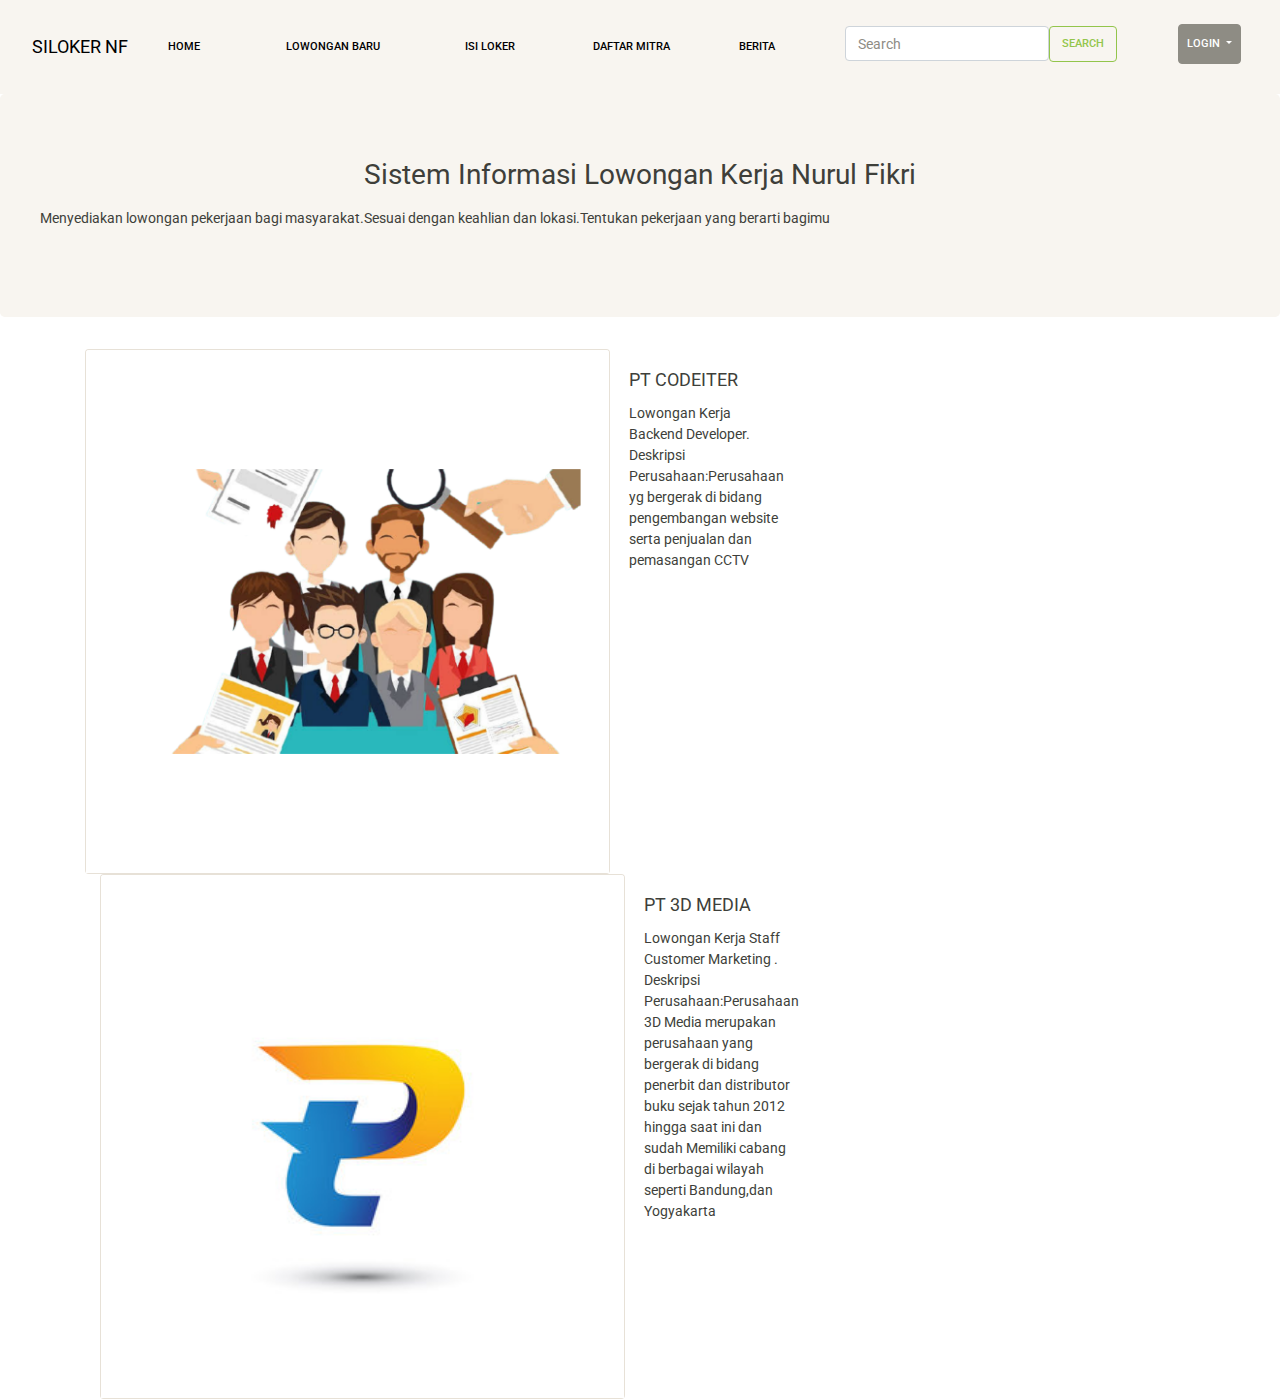
<file: projectkerkom/landpage/index.html>
<html lang="en">
<head>
    <link rel="stylesheet" href="bootstrap.min.css">
    <!-- CSS only -->
<link href="https://cdn.jsdelivr.net/npm/bootstrap@5.0.0-beta1/dist/css/bootstrap.min.css" rel="stylesheet" integrity="sha384-giJF6kkoqNQ00vy+HMDP7azOuL0xtbfIcaT9wjKHr8RbDVddVHyTfAAsrekwKmP1" crossorigin="anonymous">

    <meta charset="UTF-8">
    <meta name="viewport" content="width=device-width, initial-scale=1.0">
    <meta http-equiv="X-UA-Compatible" content="ie=edge">
    <title>SilokerNF</title>

<!-- Navbar -->
<nav class="navbar navbar-expand-lg navbar-light bg-light">
  <div class="container-fluid d-flex p-2">
    <a class="navbar-brand fs-4 d-flex p-2" href=" ">SILOKER NF</a>
    <button class="navbar-toggler" type="button" data-bs-toggle="collapse" data-bs-target="#navbarSupportedContent" aria-controls="navbarSupportedContent" aria-expanded="false" aria-label="Toggle navigation">
      <span class="navbar-toggler-icon"></span>
    </button>
  
    <div class="collapse navbar-collapse" id="navbarSupportedContent">
      <ul class=" container-fluid navbar-nav me-auto mb-2 mb-lg-0">
        <li class="nav-item d-flex p-2">
          <a class="nav-link active fs-6" aria-current="page" href="index.html">Home</a>
        </li>
        <li class="nav-item d-flex p-2">
          <a class="nav-link active fs-6" href="Lowonganbaru.html">Lowongan Baru</a>
        </li>
        </li>
        <li class="nav-item d-flex p-2">
          <a class="nav-link active  fs-6" href="#" tabindex="-1" aria-disabled="true">Isi Loker</a>
        </li>
      </li>
      <li class="nav-item">
        <a class="nav-link active  fs-6" href="#" tabindex="-1" aria-disabled="true">Daftar Mitra</a>
      </li>
    </li>
    <li class="nav-item">
      <a class="nav-link active fs-6" href="#" tabindex="-1" aria-disabled="true">Berita</a>
    </li>
      <form class="mt-2 ml-2 d-flex justify-content-end">
        <input class="form-control me-2 " type="search" placeholder="Search" aria-label="Search">
        <button class="btn btn-outline-success fs-6" type="submit">Search</button>
      </form>
      <form class="mt-2 ml-2 dropdown d-flex flex-row-reverse bd-highlight ">
        <button class="btn btn-secondary dropdown-toggle p-2 bd-highlight fs-6 " href="login.html" type="button" id="dropdownMenu2" data-bs-toggle="dropdown" aria-expanded="true">
          Login
        </button>
        <ul class="dropdown-menu" aria-labelledby="dropdownMenu2 ">
          <li><button class="dropdown-item" type="button">Home</button></li>
          <li><button class="dropdown-item" type="button">Log Out</button></li>
        </ul>
      </form>
    </div>
  </div>
</nav>
<!--Header-->
<div class="jumbotron">
    <h2 class="text-center">Sistem Informasi Lowongan Kerja Nurul Fikri</h2>
    <p class="p-2 fs-3">Menyediakan lowongan pekerjaan bagi masyarakat.Sesuai dengan keahlian dan lokasi.Tentukan pekerjaan yang berarti bagimu</p>
</div>
<!--Deskripsi Berita-->
<div class="container">
    <div class="row">
      <div class="card-deck">
       <div class="col-lg-6">
          <div class="card d-flex flex-row">
             <img src="../landpage/img/bg.png" class="card-img-top" alt="...">
                <div class="card-body">
                  <h5 class="card-title">PT CODEITER</h5>
                    <p class="card-text">Lowongan Kerja Backend Developer. Deskripsi Perusahaan:Perusahaan yg bergerak di bidang pengembangan website serta penjualan dan pemasangan CCTV </p>
          </div>
      </div>
    </div>
    </div>
  </div>
  <div class="col-12 col-lg-6">
      <div class="card d-flex flex-row">
    <img src="../landpage/logo pt.jpg" class="card-img-top" alt="...">
       <div class="card-body">
         <h5 class="card-title">PT 3D MEDIA</h5>
           <p class="card-text">Lowongan Kerja Staff Customer Marketing . Deskripsi Perusahaan:Perusahaan 3D Media merupakan perusahaan yang bergerak di bidang penerbit dan distributor buku sejak tahun 2012 hingga saat ini dan sudah Memiliki cabang di berbagai wilayah seperti Bandung,dan Yogyakarta </p>
          </div>
  </div>
</div>
</div>
</body>
</html>
</file>
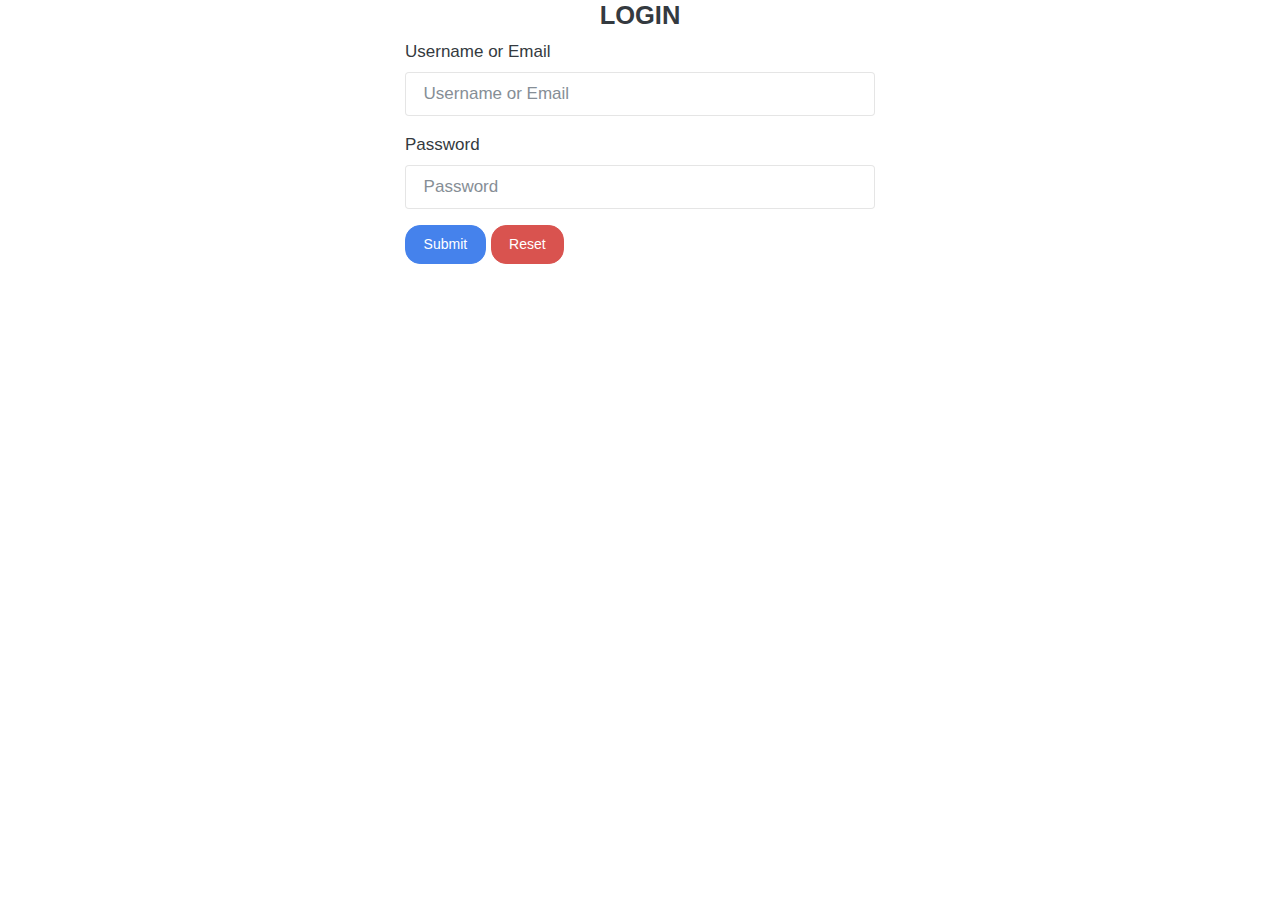
<file: projectkerkom/login.html>
<html lang="en">
<head>
    <link rel="stylesheet" href="bootstrap.min.css">
    <script src="main.js"> </script>
    <meta charset="UTF-8">
    <meta name="viewport" content="width=device-width, initial-scale=1.0">
    <meta http-equiv="X-UA-Compatible" content="ie=edge">
    <title>SilokerNF</title>
</head>
<body>
    <div class="container-fluid" mt-5 style = "max-width: 500px;">          
    <form>
    <fieldset>
       <h4 class="text-center">LOGIN</h4>
       <div class="form-group">
        <label>Username or Email</label>
       <input type="text" name="" class="form-control" placeholder="Username or Email">
       </div>

       <div class="form-group">
        <label>Password</label>
       <input type="password" name="" class="form-control" placeholder="Password">
       </div>

       <button type="submit" class="btn btn-primary"> Submit </button>
       <button type="reset" class="btn btn-danger"> Reset </button>  
</div>
</form>
</body>
</html>
</file>
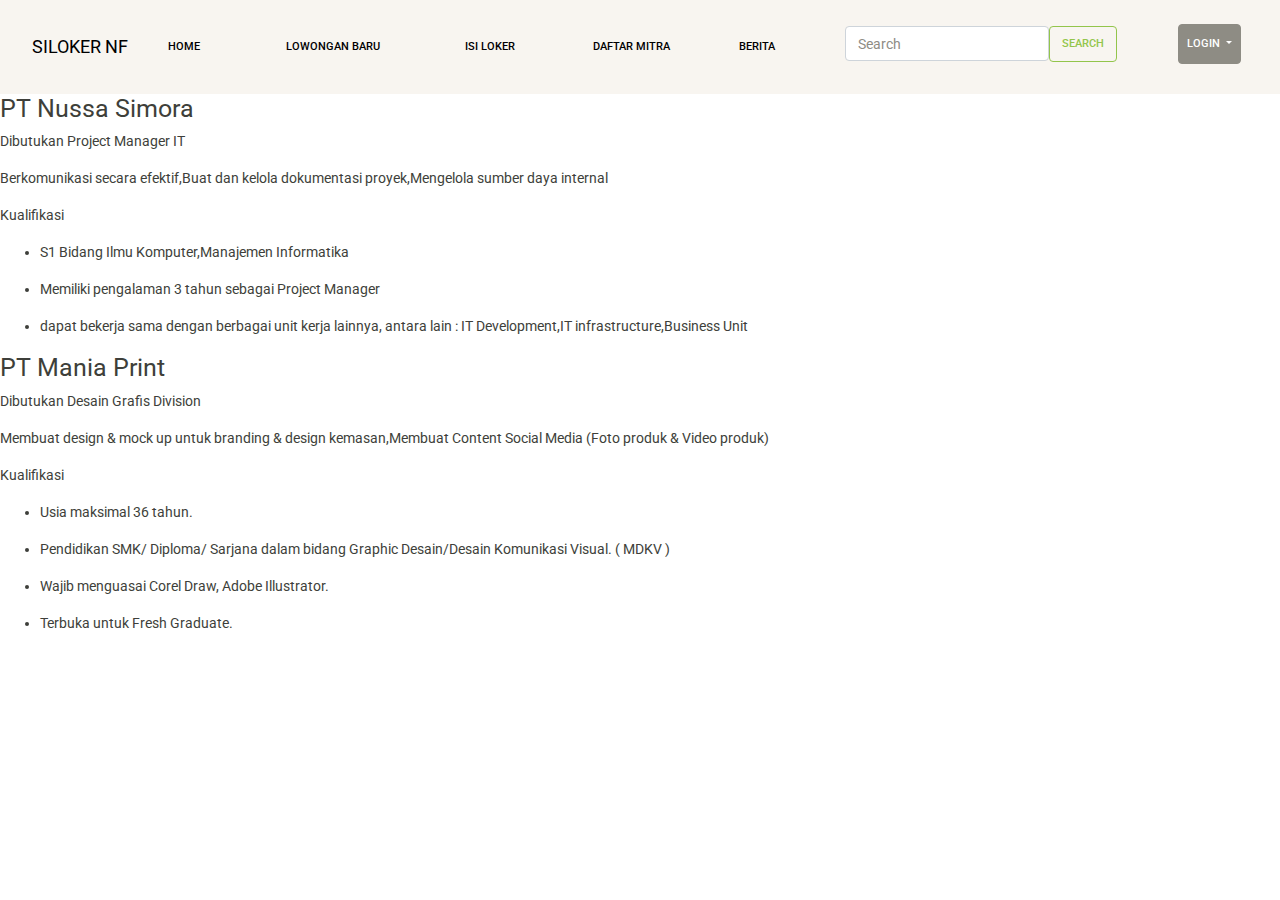
<file: projectkerkom/landpage/Lowonganbaru.html>
<html lang="en">
<head>
    <link rel="stylesheet" href="bootstrap.min.css">
    <!-- CSS only -->
<link href="https://cdn.jsdelivr.net/npm/bootstrap@5.0.0-beta1/dist/css/bootstrap.min.css" rel="stylesheet" integrity="sha384-giJF6kkoqNQ00vy+HMDP7azOuL0xtbfIcaT9wjKHr8RbDVddVHyTfAAsrekwKmP1" crossorigin="anonymous">

    <meta charset="UTF-8">
    <meta name="viewport" content="width=device-width, initial-scale=1.0">
    <meta http-equiv="X-UA-Compatible" content="ie=edge">
    <title>SilokerNF</title>

<!-- Navbar -->
<nav class="navbar navbar-expand-lg navbar-light bg-light">
  <div class="container-fluid d-flex p-2">
    <a class="navbar-brand fs-4 d-flex p-2" href=" ">SILOKER NF</a>
    <button class="navbar-toggler" type="button" data-bs-toggle="collapse" data-bs-target="#navbarSupportedContent" aria-controls="navbarSupportedContent" aria-expanded="false" aria-label="Toggle navigation">
      <span class="navbar-toggler-icon"></span>
    </button>
  
    <div class="collapse navbar-collapse" id="navbarSupportedContent">
      <ul class=" container-fluid navbar-nav me-auto mb-2 mb-lg-0">
        <li class="nav-item d-flex p-2">
          <a class="nav-link active fs-6" aria-current="page" href="index.html">Home</a>
        </li>
        <li class="nav-item d-flex p-2">
          <a class="nav-link active fs-6" href="Lowonganbaru.html">Lowongan Baru</a>
        </li>
        </li>
        <li class="nav-item d-flex p-2">
          <a class="nav-link active  fs-6" href="#" tabindex="-1" aria-disabled="true">Isi Loker</a>
        </li>
      </li>
      <li class="nav-item">
        <a class="nav-link active  fs-6" href="#" tabindex="-1" aria-disabled="true">Daftar Mitra</a>
      </li>
    </li>
    <li class="nav-item">
      <a class="nav-link active fs-6" href="#" tabindex="-1" aria-disabled="true">Berita</a>
    </li>
      <form class="mt-2 ml-2 d-flex justify-content-end">
        <input class="form-control me-2 " type="search" placeholder="Search" aria-label="Search">
        <button class="btn btn-outline-success fs-6" type="submit">Search</button>
      </form>
      <form class="mt-2 ml-2 dropdown d-flex flex-row-reverse bd-highlight ">
        <button class="btn btn-secondary dropdown-toggle p-2 bd-highlight fs-6 " href="#" type="button" id="dropdownMenu2" data-bs-toggle="dropdown" aria-expanded="false">
          Login
        </button>
        <ul class="dropdown-menu" aria-labelledby="dropdownMenu2 ">
          <li><button class="dropdown-item" type="button">Home</button></li>
          <li><button class="dropdown-item" type="button">Log Out</button></li>
        </ul>
      </form>
    </div>
  </div>
</nav>
<div class="row">
  <div class="col-md-12">
    <h3>PT Nussa  Simora</h3>
    <p> Dibutukan Project Manager IT</p>
    <p>Berkomunikasi secara efektif,Buat dan kelola dokumentasi proyek,Mengelola sumber daya internal</p>
    <p>Kualifikasi</p>
    <ul>
      <li><p> S1 Bidang Ilmu Komputer,Manajemen Informatika</p></li>
      <li><p>Memiliki pengalaman 3 tahun sebagai Project Manager</p></li>
      <li><p>dapat bekerja sama dengan berbagai unit kerja lainnya, antara lain : IT Development,IT infrastructure,Business Unit</p></li>
    </ul>
  </div>
</div>
<div class="row">
    <div class="col-md-12">
      <h3>PT Mania Print</h3>
      <p> Dibutukan Desain Grafis Division</p>
      <p>Membuat design & mock up untuk branding & design kemasan,Membuat Content Social Media (Foto produk & Video produk)</p>
      <p>Kualifikasi</p>
      <ul>
        <li><p> Usia maksimal 36 tahun.</p></li>
        <li><p>Pendidikan SMK/ Diploma/ Sarjana dalam bidang Graphic Desain/Desain Komunikasi Visual. ( MDKV )</p></li>
        <li><p> Wajib menguasai Corel Draw, Adobe Illustrator.</p></li>
        <li><p> Terbuka untuk Fresh Graduate.</p></li>

      </ul>
    </div>
</body>
</html>
</file>
